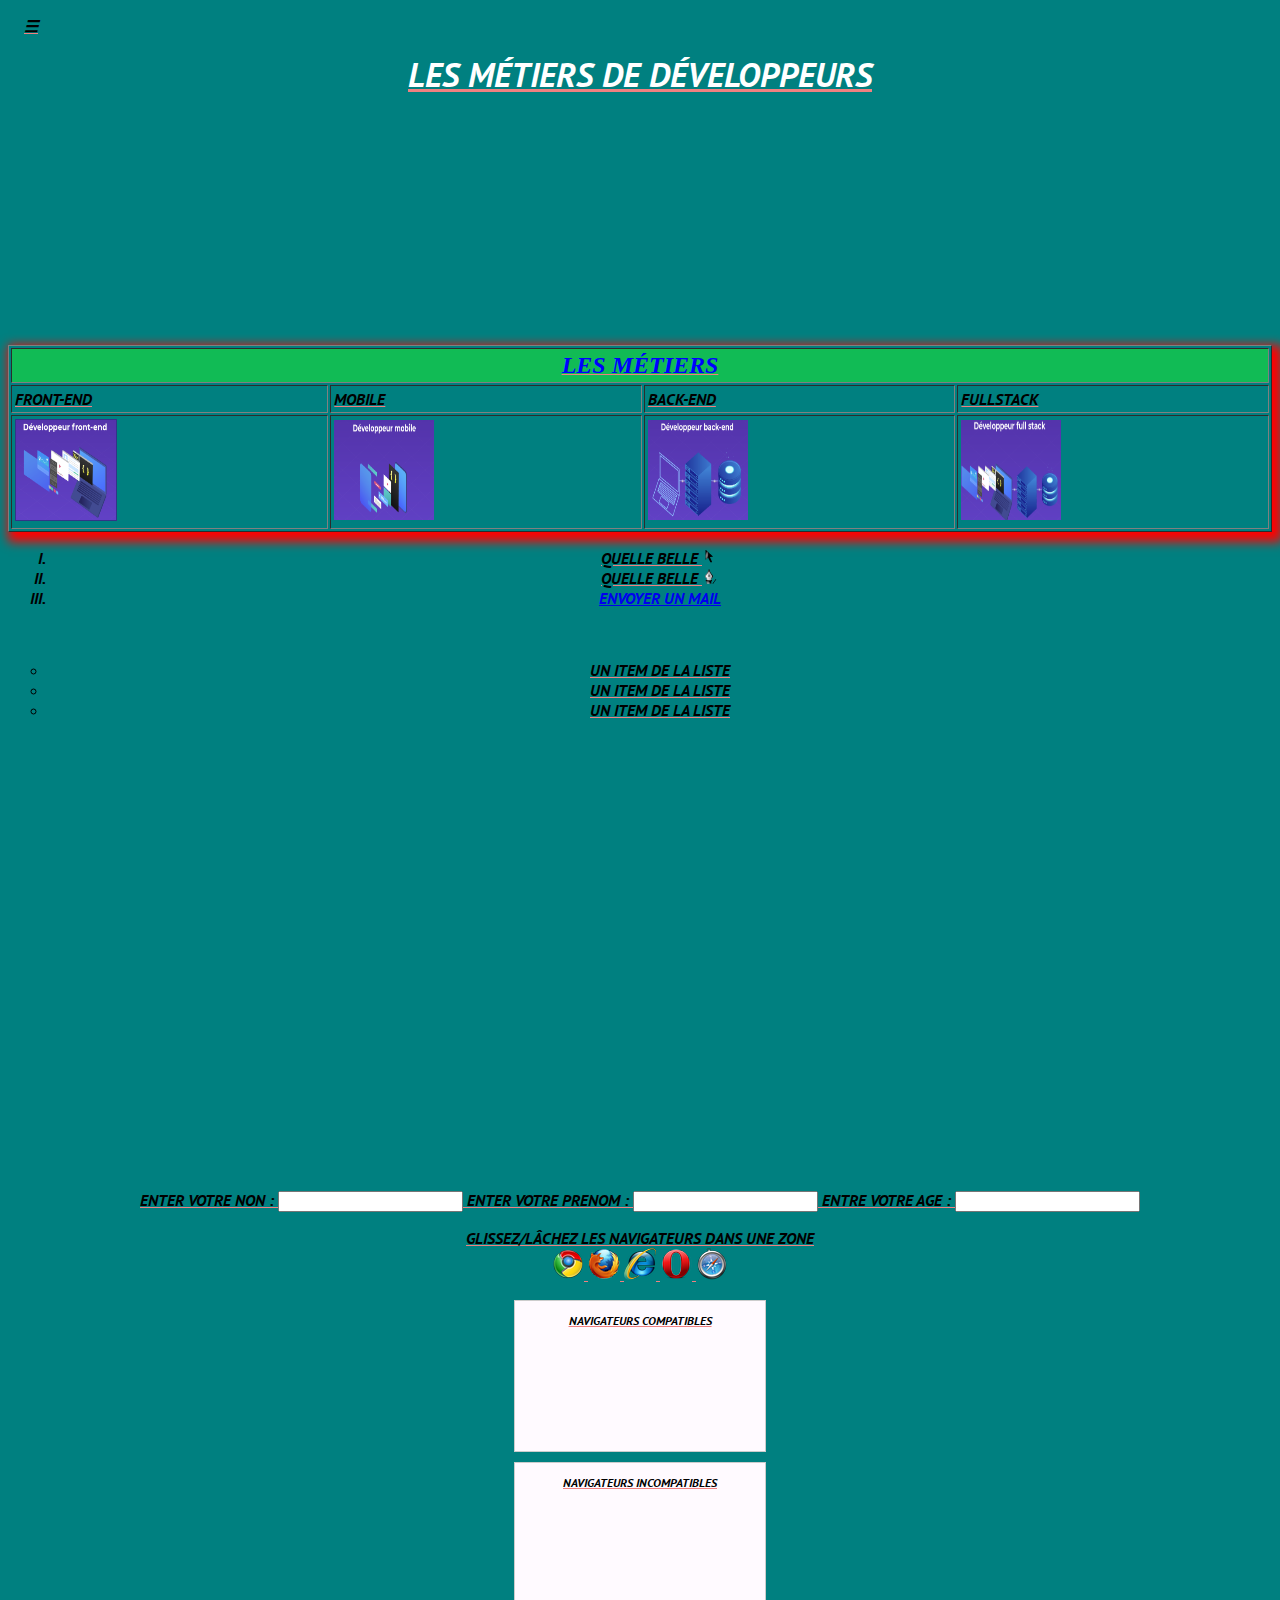
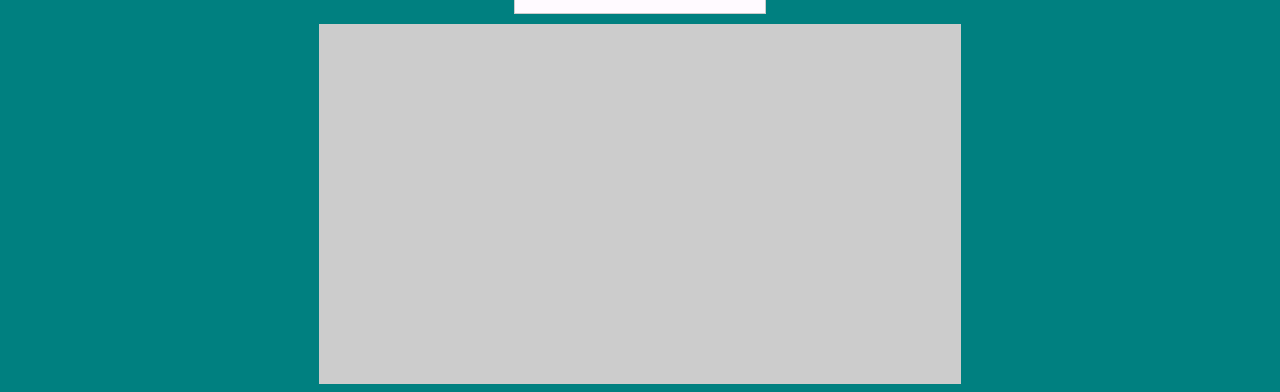
<file: html/index.html>
<!DOCTYPE html>
<!-- Baptiste Bahu / Test BTS SIO-->
<html lang="fr">
<head>
    <meta charset="UTF-8">
    <meta name="viewport" content="width=device-width, initial-scale=1.0">
    <link href = "../css/list.css" type="text/css" rel="stylesheet" media="screen"/>
    <link rel="preconnect" href="https://fonts.googleapis.com">
    <link rel="preconnect" href="https://fonts.gstatic.com" crossorigin>
    <link href="https://fonts.googleapis.com/css2?family=PT+Sans:ital,wght@0,400;0,700;1,400;1,700&display=swap" rel="stylesheet">
    <title>Mission 1</title>

    <script type="text/javascript">
        function sortie(txt) {
            document.getElementById("sortie").innerHTML += txt + "<br />";
        }
        function dragNav(target, evt) {
            evt.dataTransfer.setData("nomIco", target.id);
            sortie("L'image <b>" + target.id + "</b> est en train d'être déplacée");
        }
        function dropNav(target, evt, compatible) {
            let id = evt.dataTransfer.getData("nomIco");
            target.appendChild(document.getElementById(id));
    
            if (compatible) {
                sortie("L'image <b>" + id + "</b> a été déposée dans la zone compatible");
            } else {
                sortie("L'image <b>" + id + "</b> a été déposée dans la zone incompatible");
            }
    
            evt.preventDefault();
        }
</script>

    <script>
      var db = window.indexedDB.open("BTS","1.0","description", 5 * 1024 * 1024); 
      

    </script>


</head>
<body>

    <input type="checkbox" id="menuBurger">  
    <label for="menuBurger">☰</label>  
 
    <nav role="navigation" id="navMenu">  
        <ul>  
            <li><a href="div.html">Front-End</a></li>  
            <li><a href="ex_css.html">Mobile</a></li>  
            <li><a href="div.html">Back-end</a></li>  
            <li><a href="ex_css.html">FullStack</a></li>  
        
        </ul>  
    </nav>  

    <center>

<div class="contenu">
<h1>Les métiers de développeurs</h1>
<iframe width="600" height="200" src="https://www.youtube.com/embed/Pl0TA4PC2Oo?si=zCe-whZVuAUr2yiX" title="YouTube video player" frameborder="0" allow="accelerometer; autoplay; clipboard-write; encrypted-media; gyroscope; picture-in-picture; web-share" referrerpolicy="strict-origin-when-cross-origin" allowfullscreen></iframe>
</div>

<br>
<br>

<table border="1" width="100%" cellpadding="3">
    <tr>
        <th colspan="5" bgcolor="#1b5"><font color="blue" size="5" face="Calibri"><b> Les métiers </b></font></th>
    </tr>
    <tr>
        <td>Front-End</td>
        <td>Mobile</td>
        <td>Back-end</td>
        <td>FullStack</td>
    </tr>
    <tr>
        <td> <a href="cadre.html?url=https://hal.science/hal-00161484" target="_top"> <img class= "bordureBleu clikc" src="../img/Front.png" alt="Front" width="100px" height="100px" > </a> </td>
        <td> <a href="cadre.html?url=https://www.pierre-giraud.com/html-css-apprendre-coder-cours/iframe/" target="_top"><img src="../img/Mobile.png" alt="Mobile" width="100px" height="100px"> </a> </td>
        <td><img src="../img/Back.png" alt="Back" width="100px" height="100px"></td>
        <td><img src="../img/Full.png" alt="Full" width="100px" height="100px"></td>
    </tr>
</table>

<ol>
    <li>Quelle belle <span class = "plume pplume"></span> </span></li>
    <li>Quelle belle <span class="plume pAccroche" ></span></li>
    <li><a href="mailto:baptiste.bahu@univ-rennes.fr"> Envoyer un mail </a></li>
</ol>

<br>
<ul>
    <li>Un item de la liste</li>
    <li>Un item de la liste</li>
    <li>Un item de la liste</li>
</ul>

<iframe src="https://www.google.com/maps/embed?pb=!1m18!1m12!1m3!1d2631.6522777574655!2d2.25002937731607!3d48.731235571315096!2m3!1f0!2f0!3f0!3m2!1i1024!2i768!4f13.1!3m3!1m2!1s0x47e677a226d26443%3A0x169ed3e42bc6b239!2sLyc%C3%A9e%20Parc%20de%20Vilgenis!5e0!3m2!1sfr!2sfr!4v1726208403283!5m2!1sfr!2sfr" width="700" height="450" style="border:0;" allowfullscreen="" loading="lazy" referrerpolicy="no-referrer-when-downgrade"></iframe>

<form>
    Enter votre non : <input type ="text" name="nom" maxlength="25" size="20" />
    Enter votre prenom : <input type ="text" name="prenom" maxlength="25" size="20" />
    Entre votre age : <input type ="text" name="prenom" maxlength="25" size="20" />
</form>
 
<p>Glissez/Lâchez les navigateurs dans une zone<br /> 
    <img src="../img/chrome1.png" 
        id="chrome_ico"  
        ondragstart="dragNav(this, event)"  
        alt="Logo Chrome"> 
    <img src="../img/firefox1.png" 
        id="firefox_ico" 
        ondragstart="dragNav(this, event)" 
        alt="Logo Firefox"> 
    <img src="../img/edge.png"  
        id="edge_ico" 
        ondragstart="dragNav(this, event)"  
        alt="Logo Edge"> 
    <img src="../img/opera1.png"  
        id="opera_ico" 
        ondragstart="dragNav(this, event)" 
        alt="Logo Opera"> 
    <img src="../img/safari1.png"  
        id="safari_ico" 
        ondragstart="dragNav(this, event)" 
        alt="Logo Safari"></p> 
 
<div class="box" ondragover="return false" ondrop="dropNav(this, event, 1)"> 
    <p>Navigateurs compatibles</p> 
</div> 
<div class="box" ondragover="return false" ondrop="dropNav(this,  event, 0)"> 
    <p>Navigateurs incompatibles</p> 
</div> 
    <div id="sortie"></div> 


</center>
</body>
</html>
</file>
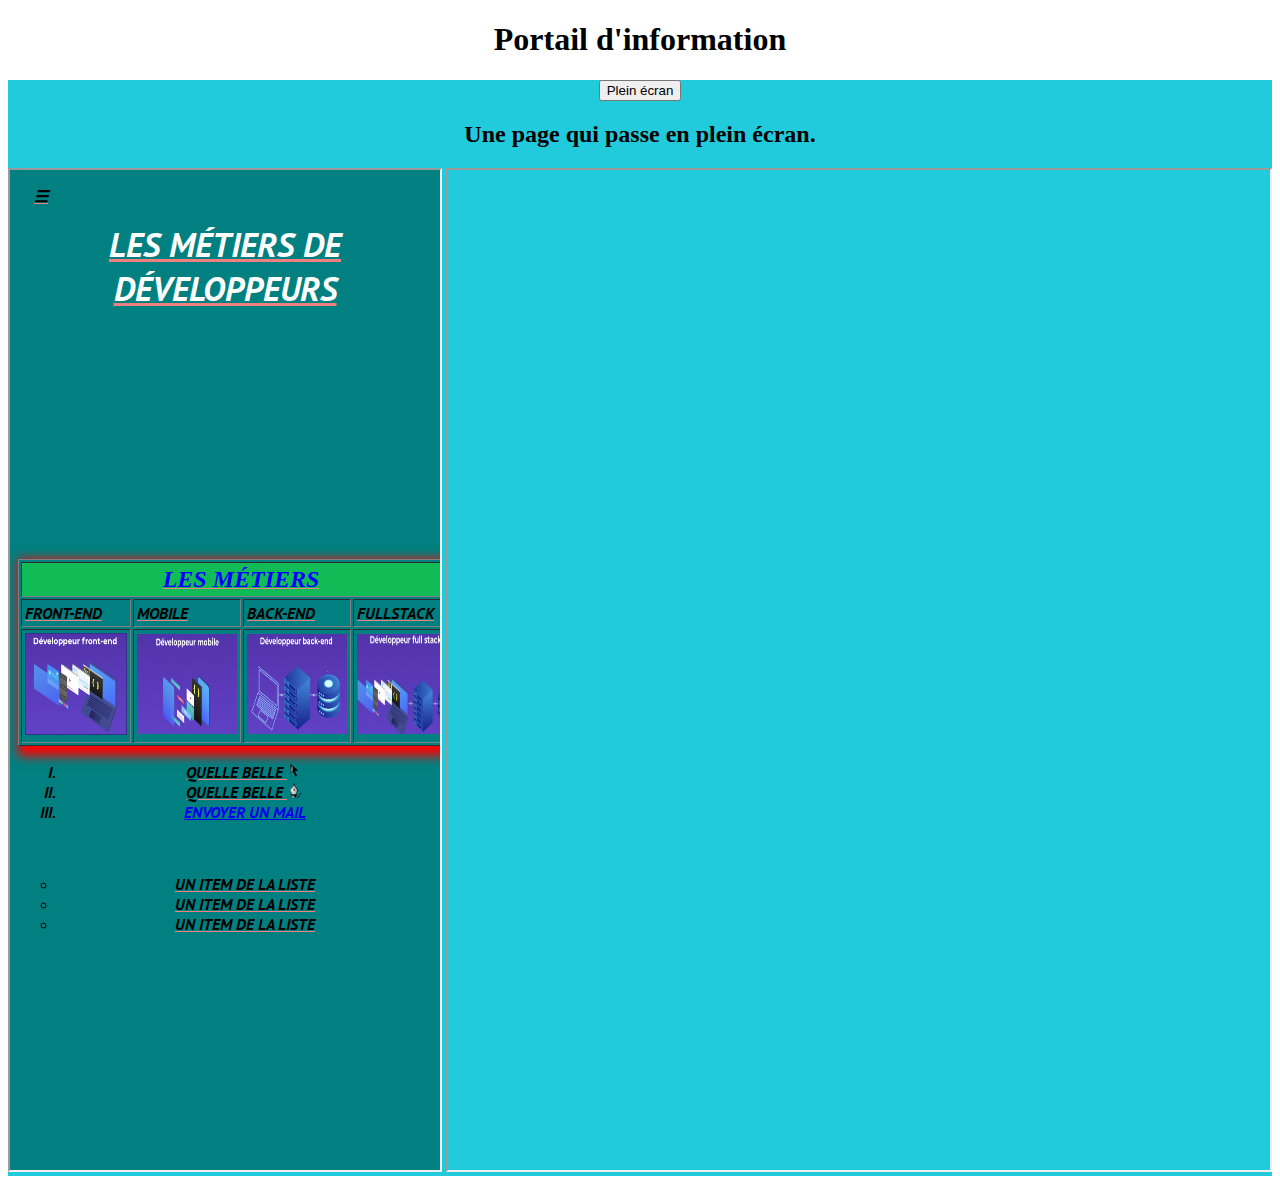
<file: html/cadre.html>
<!DOCTYPE html>
<html lang="en">
<head>
    <meta charset="UTF-8">
    <meta name="viewport" content="width=device-width, initial-scale=1.0">
    <link href = "../css/cadre.css" type="text/css" rel="stylesheet" media="screen"/>
    <title>Cadre</title>
    <script>
        function pleinEcran() { 
        var elem = document.getElementById('fullScreen1'); 
    // Sortir du plein écran 
    if (document.fullscreenElement) { 
        document.cancelFullScreen(); 
    } else if (document.webkitFullscreenElement) { 
        document.webkitCancelFullScreen(); 
    } else if (document.mozFullscreenElement) { 
        document.mozCancelFullScreen(); 
    } else  { 
        // Passage en plein écran 
        if (elem.requestFullScreen) { 
            elem.requestFullScreen(); 
        } else if (elem.webkitRequestFullScreen) { 
            elem.webkitRequestFullScreen(); 
        } else if (elem.mozRequestFullScreen) { 
            elem.mozRequestFullScreen(); 
        } else { 
            alert('Navigateur incompatible avec plein écran.'); 
        } 
   } 
} 
</script>


</head>

<body>
    <center>
    <h1> Portail d'information </h1>
    <div id="fullScreen1"> 
    <input type="button" onclick="pleinEcran();" value="Plein écran" /> 
    <h2>Une page qui passe en plein écran.</h2> 

    <iframe width = "34%" height="1000" src="index.html">
    </iframe>
    
    <iframe id="myIframe" src="" 
            width= "65%" height="1000">
    </iframe>
             
    </div> 

    <script>
        // Récupérer l'URL à partir des paramètres de l'URL
            const params = new URLSearchParams(window.location.search);
            const url = params.get('url');
            if (url) {
            document.getElementById('myIframe').src = url;
                        }
            
            </script>
    
</body>
</html>
</file>
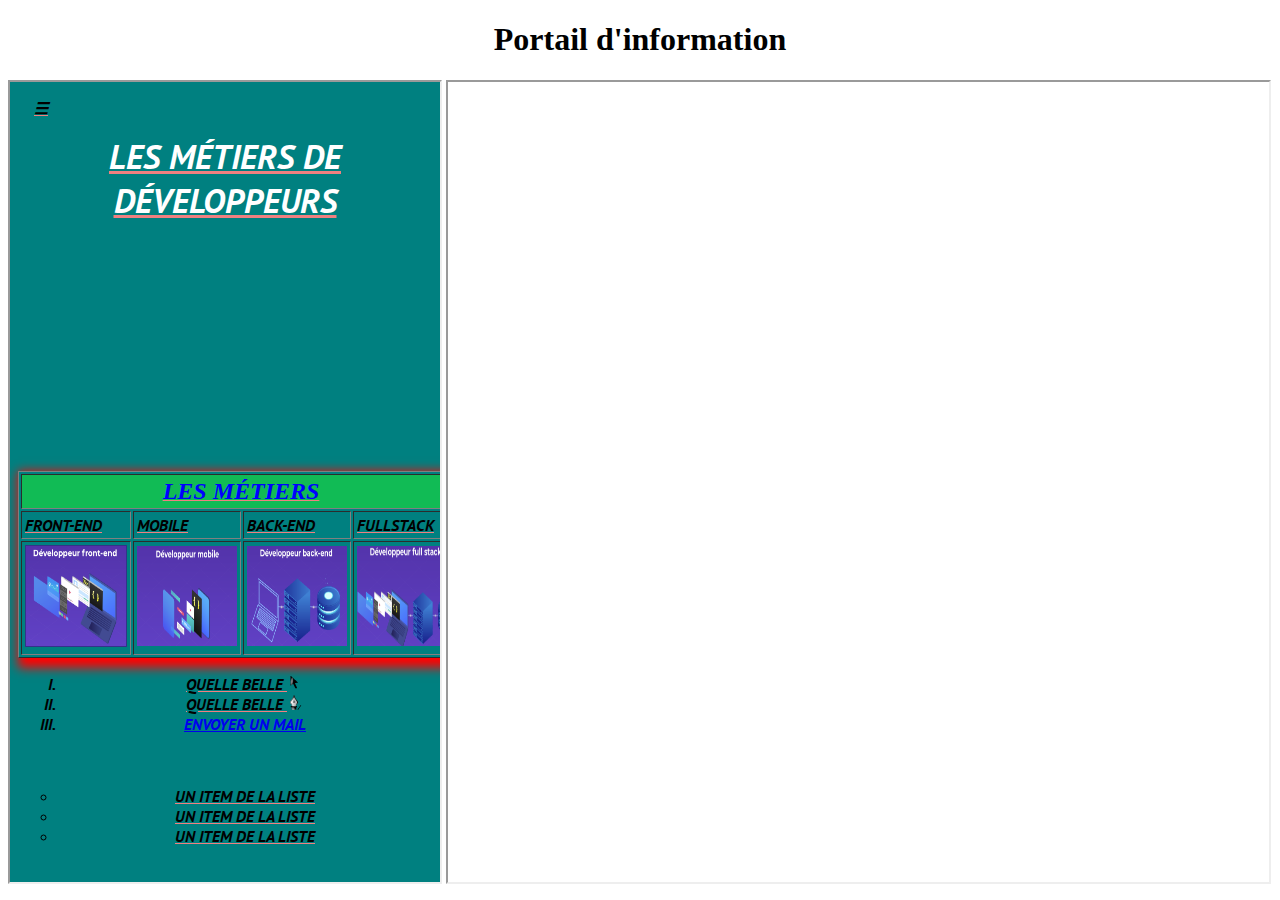
<file: html/cadre0.html>
<!DOCTYPE html>
<html lang="en">
<head>
    <meta charset="UTF-8">
    <meta name="viewport" content="width=device-width, initial-scale=1.0">
    <title>Cadre</title>
</head>
<body>
    <center>
    <h1> Portail d'information </h1>
   </center>
    <iframe width = "34%" height="800" src="index.html"
      >
    </iframe>
    
    <iframe id="myIframe" src="" 
            width= "65%" height="800"></iframe>


            <script>
              // Récupérer l'URL à partir des paramètres de l'URL
              const params = new URLSearchParams(window.location.search);
              const url = params.get('url');
              if (url) {
                  document.getElementById('myIframe').src = url;
              }
          </script>
    
</body>
</html>
</file>
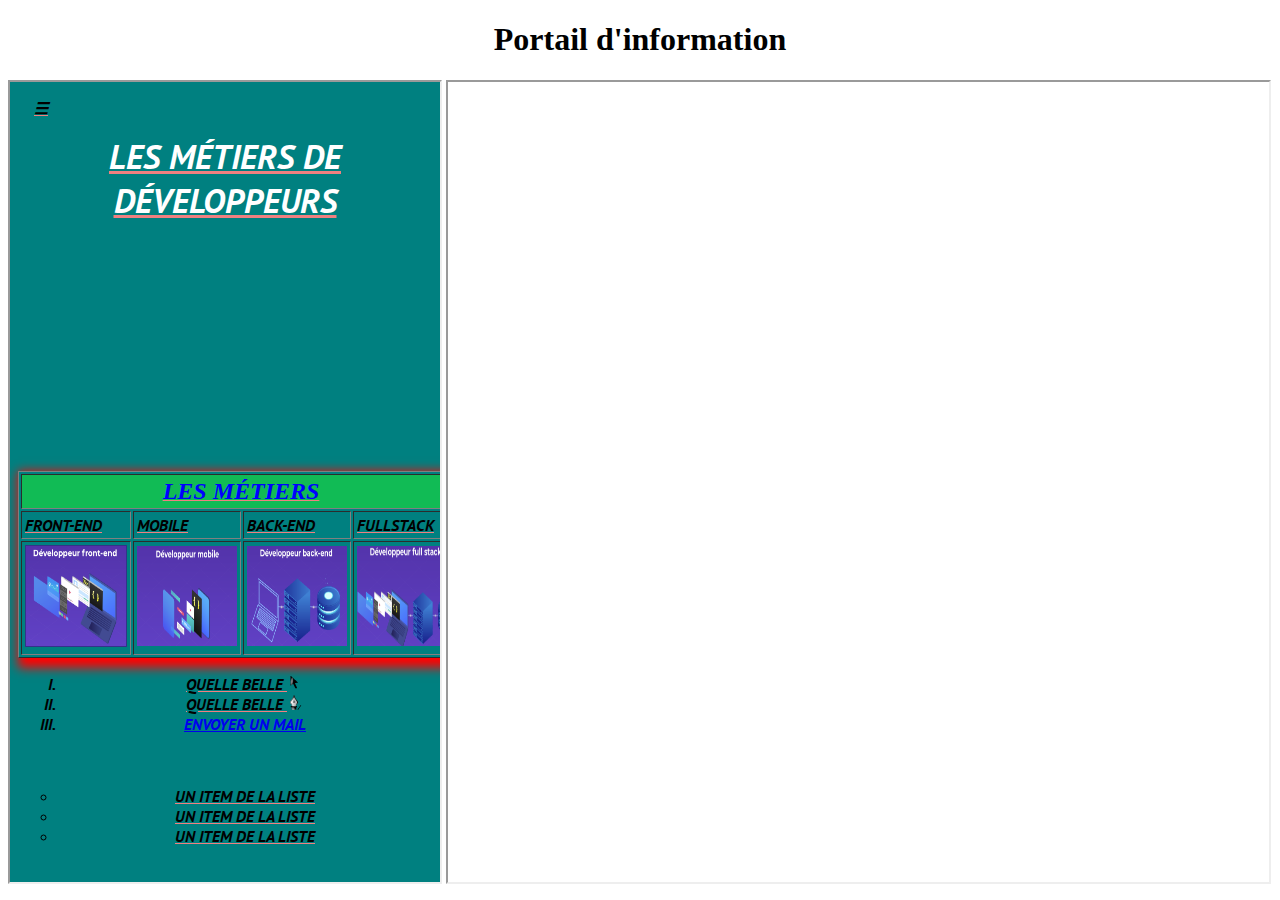
<file: html/cadre1.html>
<!DOCTYPE html>
<html lang="en">
<head>
    <meta charset="UTF-8">
    <meta name="viewport" content="width=device-width, initial-scale=1.0">
    <title>Cadre</title>
</head>
<body>
    <center>
    <h1> Portail d'information </h1>
   </center>
    <iframe width = "34%" height="800" src="index.html"
      >
    </iframe>
    
    <iframe id="myIframe" src="https://hal.science/hal-00161484" 
            width= "65%" height="800"></iframe>
    
</body>
</html>
</file>
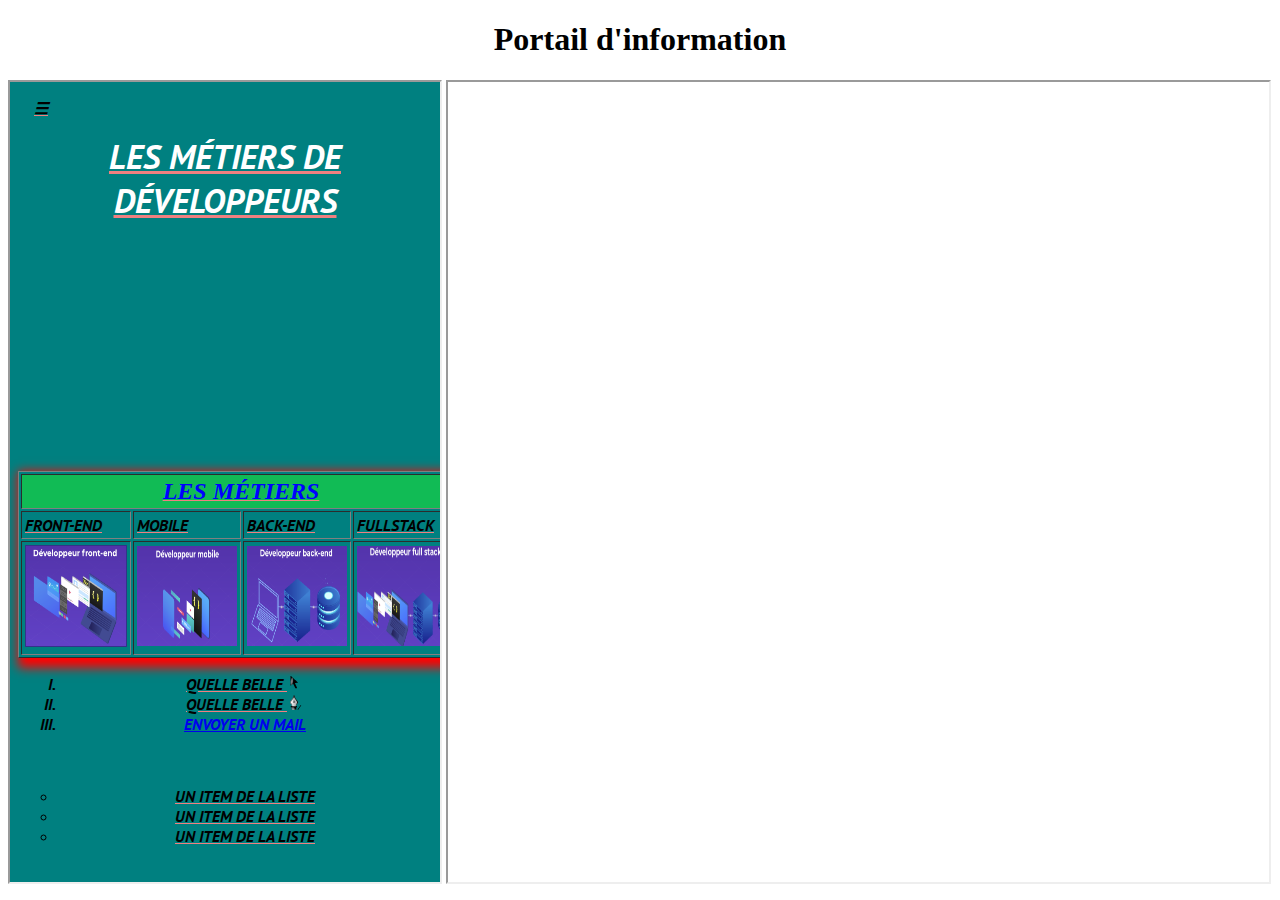
<file: html/cadre2.html>
<!DOCTYPE html>
<html lang="en">
<head>
    <meta charset="UTF-8">
    <meta name="viewport" content="width=device-width, initial-scale=1.0">
    <title>Cadre</title>
</head>
<body>
    <center>
    <h1> Portail d'information </h1>
   </center>
    <iframe width = "34%" height="800" src="index.html"
      >
    </iframe>
    
    <iframe id="myIframe" src="https://www.pierre-giraud.com/html-css-apprendre-coder-cours/iframe/" 
            width= "65%" height="800"></iframe>
    
</body>
</html>
</file>
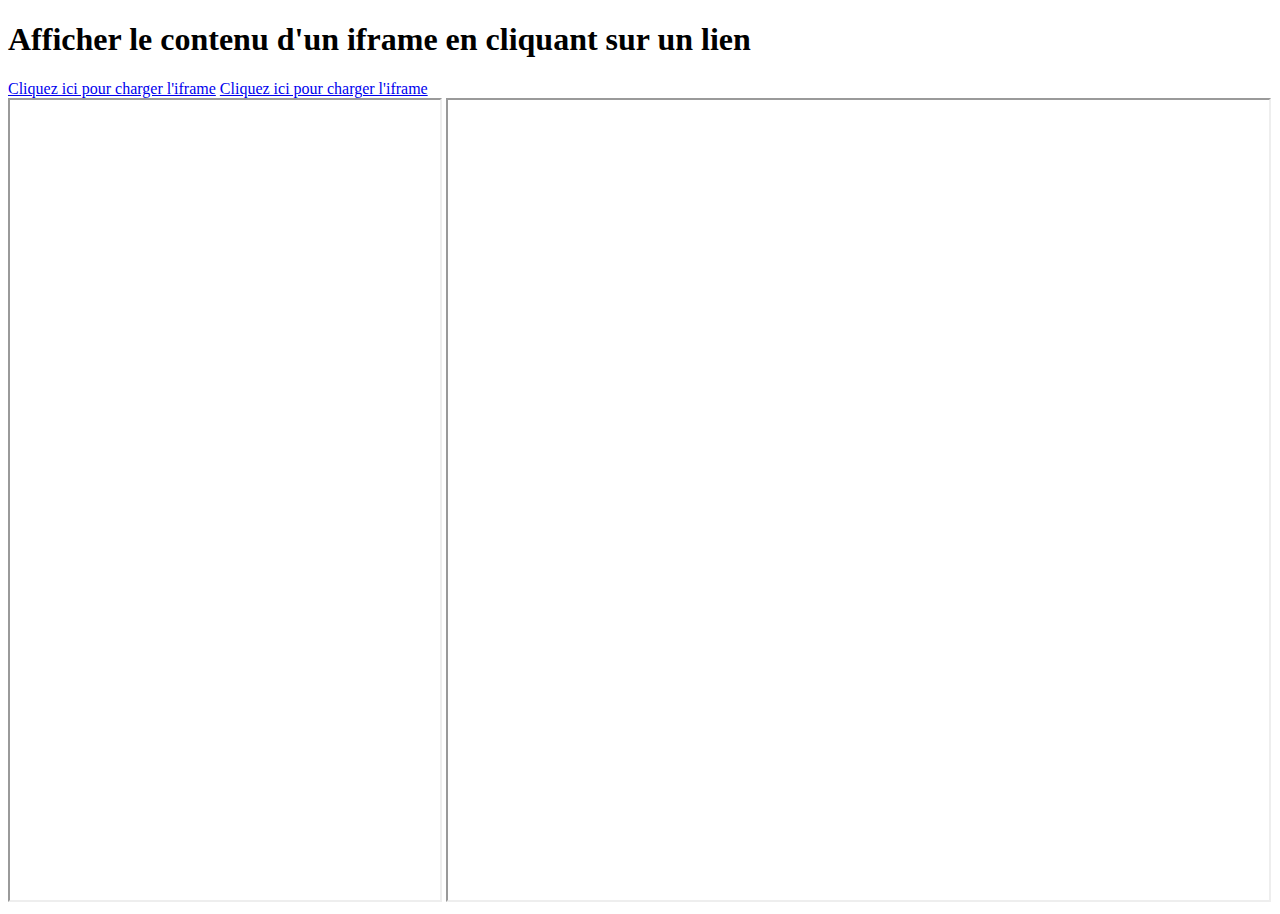
<file: html/test1.html>
<!DOCTYPE html>
<html lang="fr">
<head>
    <meta charset="UTF-8">
    <title>Exemple d'iframe</title>

</head>
<body>
    <h1>Afficher le contenu d'un iframe en cliquant sur un lien</h1>
 
    
    <a href="#" onclick="loadIframe('https://gestion.100000entrepreneurs.com/enseignant/auth/connexion')">Cliquez ici pour charger l'iframe</a>
    <a href="#" onclick="loadIframe('https://fr.w3docs.com/apprendre-html/html-tag-iframe.html#:~:text=align')">Cliquez ici pour charger l'iframe</a>
<br>
    <iframe id="myIframe1" width="34%" height="800"> </iframe>    
    <iframe id="myIframe" src="" width="65%" height="800"> </iframe>


    <script>
        function loadIframe(url) {
            document.getElementById('cadre.html#myIframe').src = url;
        }
    </script>
</body>
</html>
</file>
<file: css/list.css>
ol 
{ 

    list-style-type: upper-roman;

}

ul 
{ 

    list-style-type: circle;

}

body 
{

    background-color:#008080;
    font-size: 12;
    font-family: "PT Sans", sans-serif;
    font-weight: 700;
    font-style: italic;
    text-decoration: lightcoral underline;
    text-transform: uppercase;

}


h1 { 
    color: rgb(255,255,255); 
    font-size: 34px; 
    margin:10px 0 5px 0; 
    font-variant:small-caps; 
} 
h2 { 
    color: rgb(65,77,130); 
    font-size: 16px; 
    margin:5px 0 3px 0; 
} 

table {
    box-shadow: 5px 5px 10px 5px red ;
}

.bordureBleu 
{ 
    border: 1px #338 solid; 
} 

.clikc { 
    cursor: pointer; 
}

.plume {
    display:inline-block;
    width: 17px;
    height: 15px;
    background: url(../img/plume-toolsNB50-46.png) no-repeat;
}

.plume.flecheN { background-position: 0 0; }
.flecheB { background-position: -17px 0; }
.plume.tangente { background-position: -34px 0; }
.plume.pPlume { background-position: 0 -15px; }
.plume.pPlus { background-position: -17px -15px; }
.plume.pMoins { background-position: -34px -15px; }
.plume.pAccroche { background-position: 0 -30px; }
.plume.pAddTg { background-position: -17px -30px; }
.plume.pBoucle { background-position: -34px -30px; }
.plume.btnCtrl { background-position: 0 -45px; }
.plume.btnAlt { background-position: -17px -45px; }
.plume.btnTab { background-position: -34px -45px; }

  
input#menuBurger {  
    display: none;  
} 


nav#navMenu {  
    height: 0;  
    opacity: 0;  
} 

nav#navMenu ul {  
    list-style: none;  
} 

nav#navMenu ul li a {  
    text-transform: uppercase;  
    background: hsl(234, 100%, 39%);  
    border-bottom: 1px solid hsla(0, 0%, 0%, .1);  
    color: white;  
    text-decoration: none;  
    display: flex; 
    flex-direction: column; 
    justify-content: center; 
    width: 25%;
    padding: 1rem;  
}  
 
label[for="menuBurger"] {  
    margin: 1rem;  
    display: block;  
    width: 10px;  
    height: 10px;  
} 

input#menuBurger:checked ~.contenu {  
    margin-top: 18rem;  
}  
input#menuBurger:checked~nav#navMenu {  
    transition: opacity 1s;  
    opacity: 1;  
} 


#sortie {
    background-color: #ccc;
    width: 50%;
    height: 350px;
    overflow: auto;
    padding: 5px;
}
.box {
    border: 1px solid #CCC;
    background:#FFFAFF;
    width: 250px;
    height: 150px;
    align-self: center ;
    margin: 10px;
    margin-top:0px;
}
.box p{
    font-size:12px;
}
.element {
    width: 90%;
    height: 20px;
    background-color: #CCCCCC;
    margin: 5px;
    padding: 3px
}
</file>
<file: css/cadre.css>
#fullScreen1 { 
    background-color: rgb(33, 203, 219); 
    width: 100%; 
    height: 100%; 
} 

#fullScreen1:fullscreen {
max-height: 100%;  
background-color:#CCC; 
}
</file>
